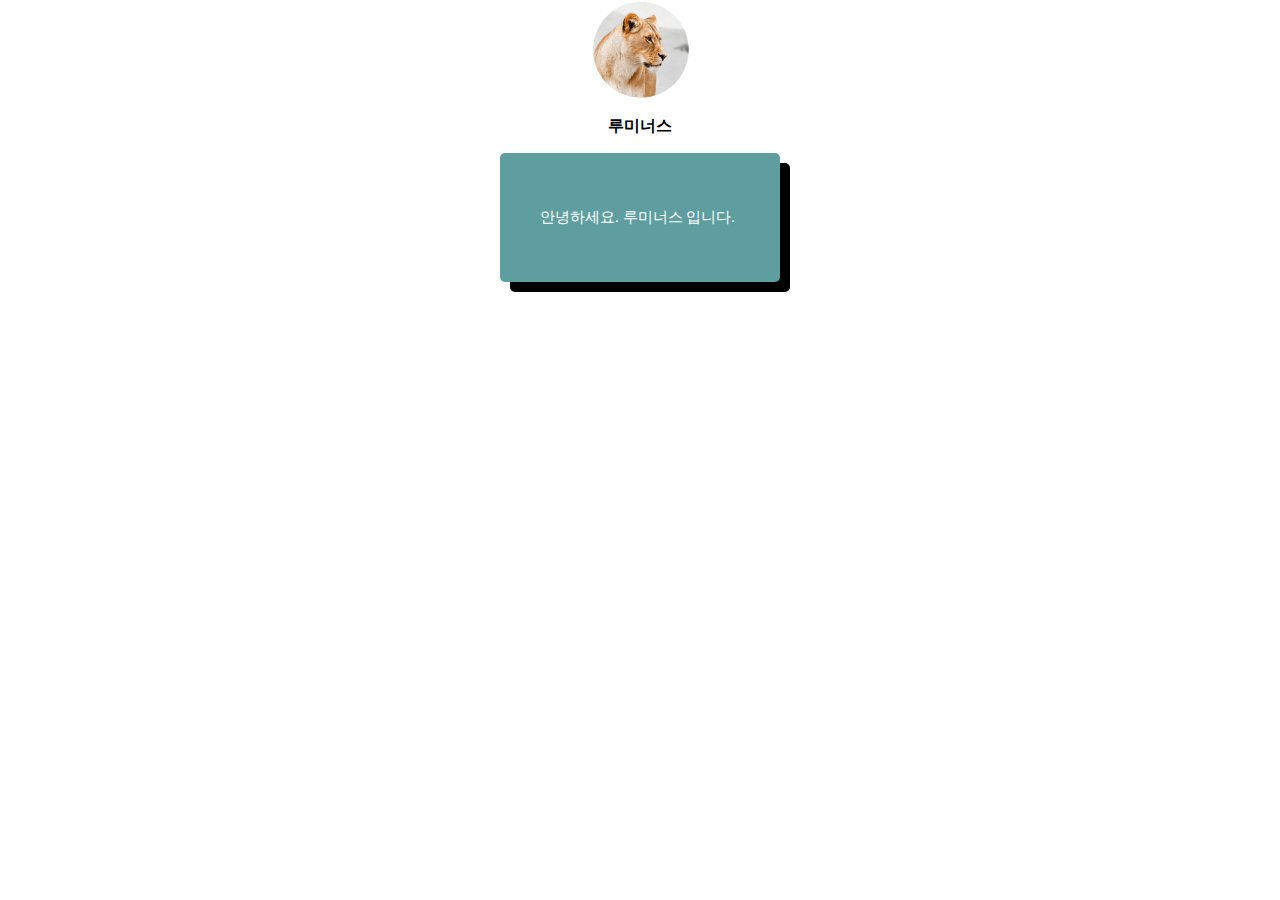
<file: index.html>
<!DOCTYPE html>
<html>
<head>
    <meta charset="UTF-8">
    <title>Document</title>
    <link href="css/main.css" rel="stylesheet">
    </head>
    <body>
        
        <img src="lion.png" class="profile">
        <h3 class="off">루미너스</h3>
        <div class="box">
        <p>안녕하세요. 루미너스 입니다.</p>
        </div>

    </body>
</html>
</file>
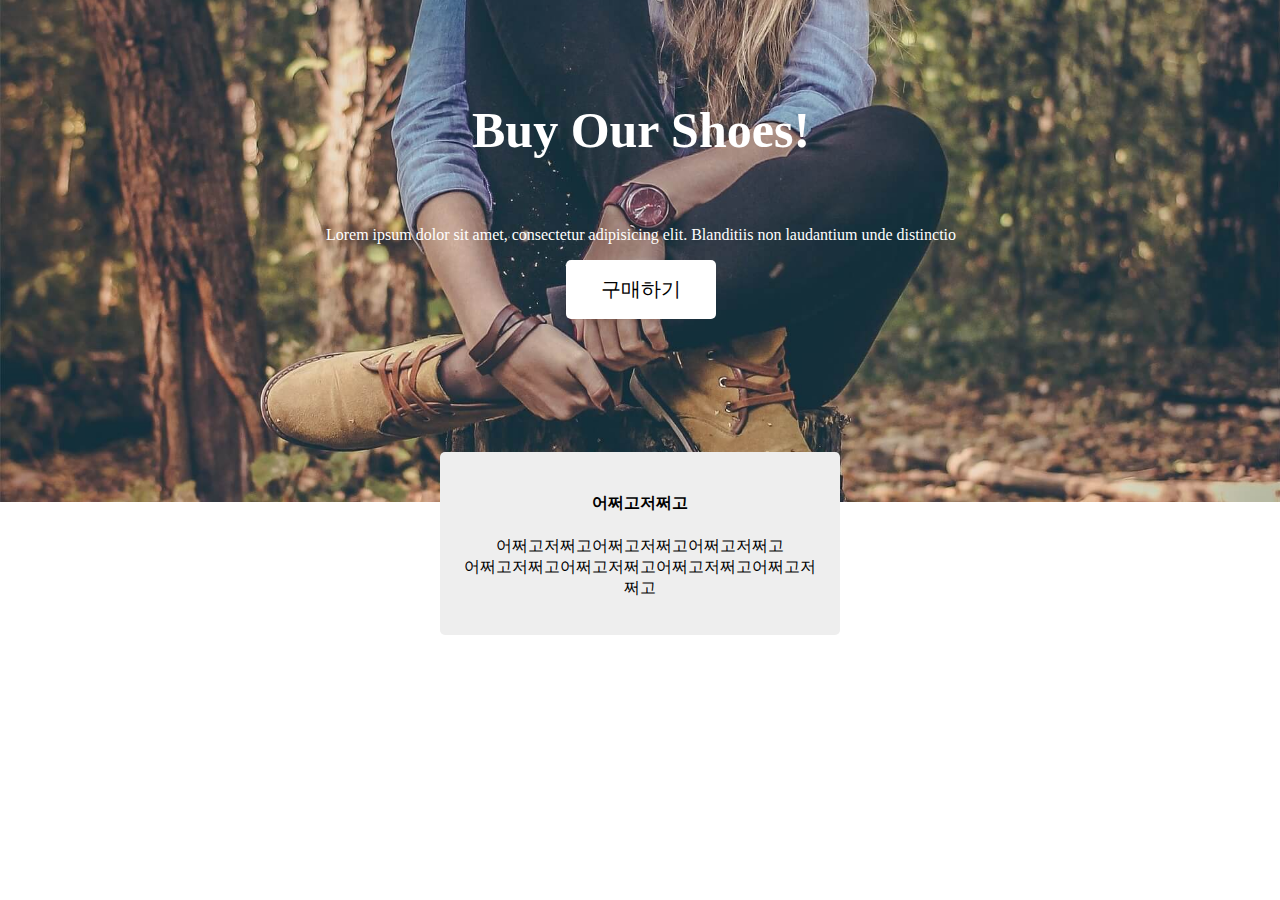
<file: layout2.html>
<!DOCTYPE html>
<html lang="en">

<head>
    <meta charset="UTF-8">
    <title>Document</title>
    <link href="css/main.css" rel="stylesheet">
</head>

<body style="margin: 0px">

    <div class="name-background">
        <h4 class="name-title">Buy Our Shoes!</h4>
        <p class="main-content">Lorem ipsum dolor sit amet,
        consectetur adipisicing elit. Blanditiis non
        laudantium unde distinctio</p>
        <button class="main-button">구매하기</button>
    </div>

       <!-- --> 
        <div class="main-msgbox">
            <h4>어쩌고저쩌고</h4>
            <p>어쩌고저쩌고어쩌고저쩌고어쩌고저쩌고<br> 어쩌고저쩌고어쩌고저쩌고어쩌고저쩌고어쩌고저쩌고</p>
    </div>

</body>

</html>
</file>
<file: css/main.css>
/*박스크기 수정*/
biv {
    box-sizing: border-box;
}

/*여백제거*/
body {
    margin: 0px;
}
.profile {
    width: 100px;
    display: block;
    margin-left: auto;
    margin-right: auto
}
.off {
    text-align: center;
    font-size: 16px
}
.box {
    width: 200px;
    background: cadetblue;
    margin: 10px;
    padding: 40px;
    border-radius: 5px;
    margin-left: auto;
    margin-right: auto;
    font-size: 15px;
    color: white;
    box-shadow: 10px 10px black;
}
.container {
    width: 800px;
}

.header {
    width: 100%;
    height: 50px;
    background: aquamarine;
}

.left-menu {
    width: 20%;
    height: 400px;
    background: cornflowerblue;
    float: left;
}

.right {
    width: 80%;
    height: 400px;
    background: coral;
    float: left;
}

.footer {
    
    width: 100%;
    height: 100px;
    background: grey;
    clear: both;
}

.name-background {
    width: 100%;
    height: 500px;
    background-image: url(../img/shoes.jpg);
    background-size: cover;
    background-repeat: no-repeat;
    background-position: center;
    padding: 1px;
    color: white;
    text-align: center;
    position: relative;
}


.name-title {
    color: white;
    font-size: 50px;
    margin-top: 100px;
}


.main-button {
    padding: 16px;
    font-size: 20px;
    background: white;
    border: none;
    border-radius: 5px;
    position: absolute;
    left: 0px;
    right: 0px;
    margin: auto;
    width: 150px;
    z-index: 4;
}

.main-msgbox {
    box-sizing: border-box;
    width: 80%;
    max-width: 400px;
    margin: auto;
    padding: 20px;
    text-align: center;
    background: #eee;
    border-radius: 5px;
    position: relative;
    top: -50px;
    z-index: 3;
}
</file>
